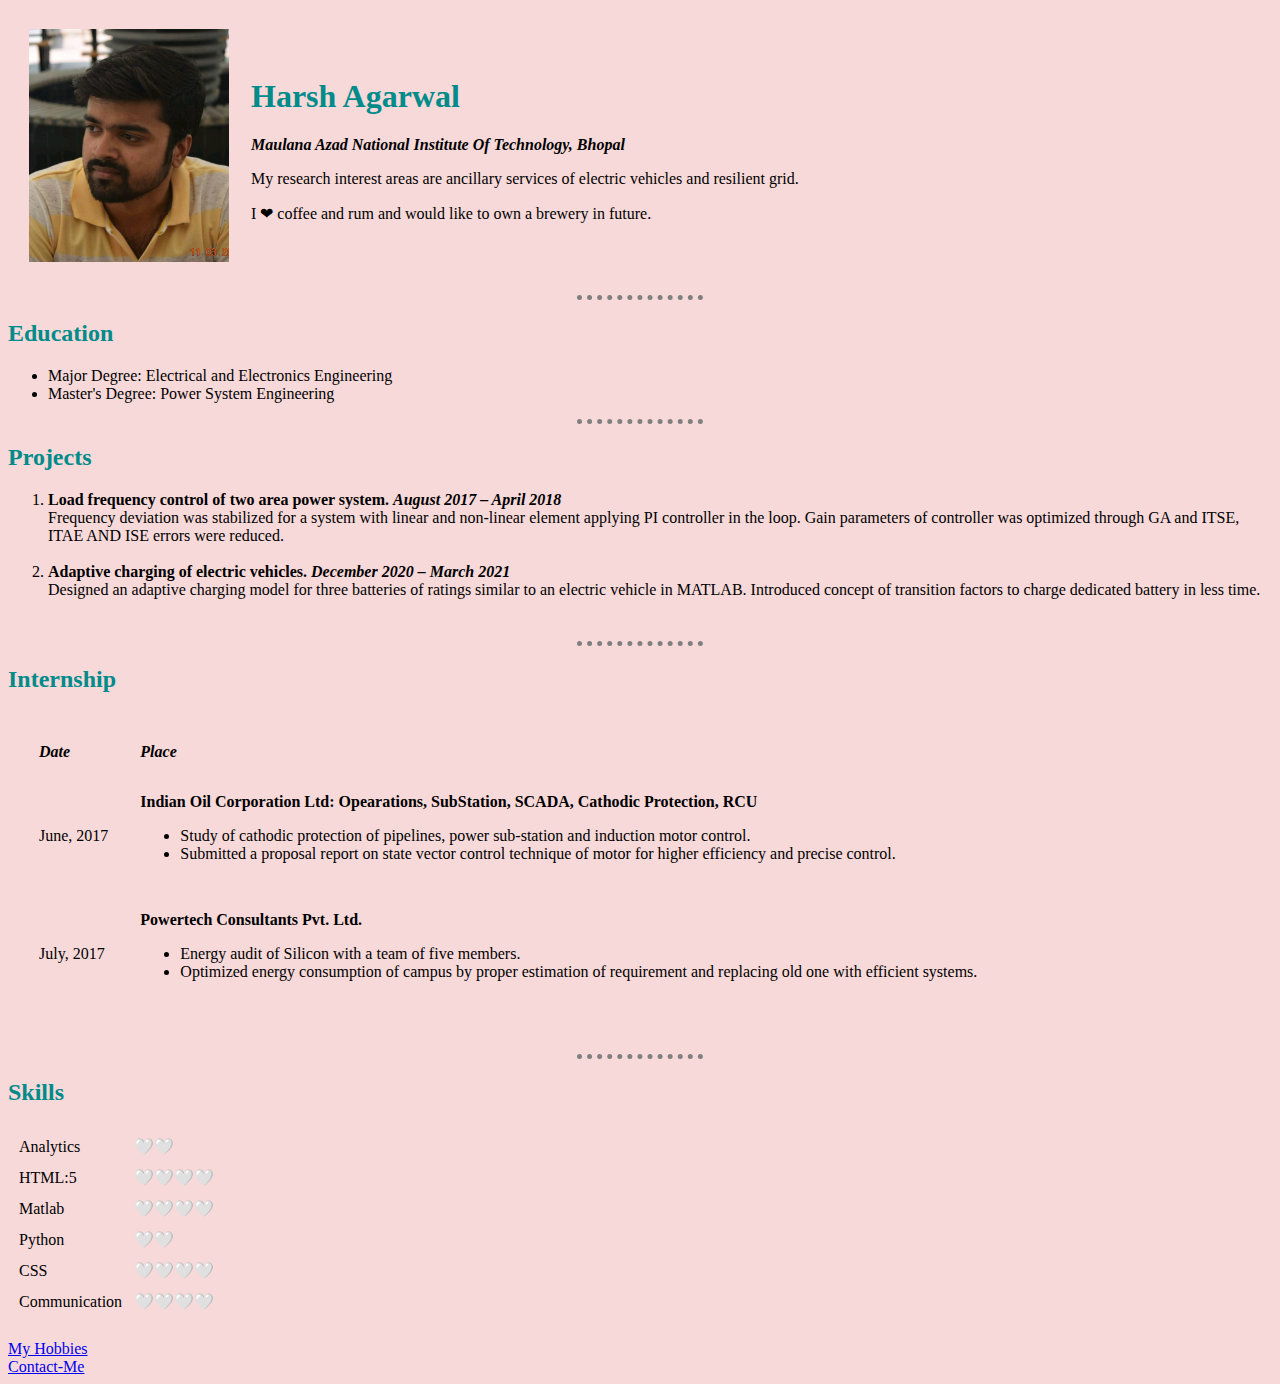
<file: index.html>
<!DOCTYPE html>
<html lang="en">
<head>
    <meta charset="UTF-8">
    <meta http-equiv="X-UA-Compatible" content="IE=edge">
    <meta name="viewport" content="width=device-width, initial-scale=1.0">
    <title>😉Harshit's Personal Website</title>
    <link rel="stylesheet" href="style.css">
    
</head>


<body>
    <table cellspacing="20">
        <tr>
            <td> <img src="imageonline-co-resizedimage.jpg"  alt="harshit Image"></td>
            <td><h1>Harsh Agarwal</h1>
                <b><em><p>Maulana Azad National Institute Of Technology, Bhopal</p></em></b>
                <p>My research interest areas are ancillary services of electric vehicles and resilient grid. </p>
                <p>I ❤ coffee and rum and would like to own a brewery in future.</p>
            </td>
        </tr>
    </table>
   
    <hr>
    <h2>Education</h2>
    <ul>
        <li>Major Degree: Electrical and Electronics Engineering</li>
        <li>Master's Degree: Power System Engineering</ls>
    </ul>
    <hr>
    <h2>Projects</h2>
    <ol>
        <li><b>Load frequency control of two area power system. <i>August 2017 – April 2018</i></b><br>
            Frequency deviation was stabilized for a system with linear and non-linear element applying PI controller in the loop.
            Gain parameters of controller was optimized through GA and ITSE, ITAE AND ISE errors were reduced.</li>
            <br>
        <li><b>Adaptive charging of electric vehicles. <i>December 2020 – March 2021</i></b><br>
            Designed an adaptive charging model for three batteries of ratings similar to an electric vehicle in MATLAB.
            Introduced concept of transition factors to charge dedicated battery in less time.</li>
    </ol>
    <br>
    <hr>
    
    <h2>Internship</h2>
    <table cellspacing="30">
        <head>
            <tr>
                <td><em><b>Date</b></em></td>
                <td><em><b>Place</b></em></td>
            </tr>
        </head>
        <tbody>
            <tr>
                <td>June, 2017</td>
                <td><b>Indian Oil Corporation Ltd: Opearations, SubStation, SCADA, Cathodic Protection, RCU</b>
                    <ul>
                        <li>Study of cathodic protection of pipelines, power sub-station and induction motor control.</li>
                         <li>Submitted a proposal report on state vector control technique of motor for higher efficiency and precise control.</li>
                    </ul>
                </td>
            </tr>
            <tr>
                <td>July, 2017</td>
                <td><b>Powertech Consultants Pvt. Ltd.</b>
                    <ul>
                        <li>Energy audit of Silicon with a team of five members.</li>
                        <li>Optimized energy consumption of campus by proper estimation of requirement and replacing old one with efficient systems.</li>
                    </ul>
                </td>
            </tr>
        </tbody>
    </table>
    <br>
    <hr>
    <h2>Skills</h2>
    <table cellspacing="10">
        <tr>
            <td>Analytics</td>
            <td>🤍🤍</td>
        </tr>
        <tr>
            <td>HTML:5</td>
            <td>🤍🤍🤍🤍</td>
        </tr>
        <tr>
            <td>Matlab</td>
            <td>🤍🤍🤍🤍</td>
        </tr>
        <tr>
            <td>Python</td>
            <td>🤍🤍</td>
        </tr>
        <tr>
            <td>CSS</td>
            <td>🤍🤍🤍🤍</td>
        </tr>
        <tr>
            <td>Communication</td>
            <td>🤍🤍🤍🤍</td>
        </tr>
    </table>
    
    <br>
    <a href="hobbies.html">My Hobbies</a>
    <br>
    <a href="contact-me.html">Contact-Me</a>
</body>
</html>
</file>
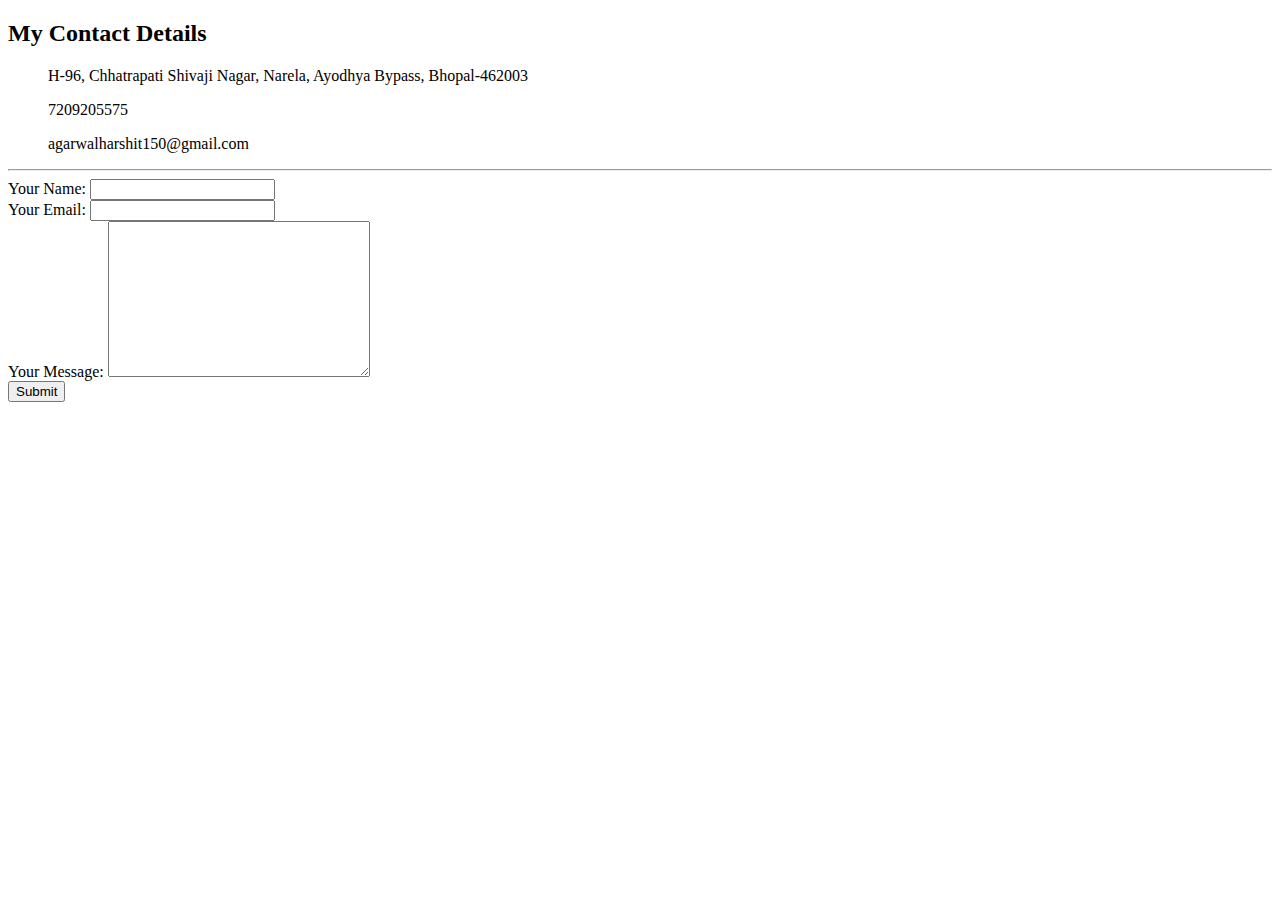
<file: contact-me.html>
<!DOCTYPE html>
<html lang="en">
<head>
    <meta charset="UTF-8">
    <meta http-equiv="X-UA-Compatible" content="IE=edge">
    <meta name="viewport" content="width=device-width, initial-scale=1.0">
    <title>Contact-Me</title>
</head>
<body>
    <h2>My Contact Details</h1>
        <ul>
            <p>H-96, Chhatrapati Shivaji Nagar, Narela, Ayodhya Bypass, Bhopal-462003</p>
            <p>7209205575</p>
            <p>agarwalharshit150@gmail.com</p>
        </ul>
        <hr>
    <form action="mailto:agarwalharshit150@gmail.com" method="POST" enctype="text/plain">
        <label>Your Name:</label>
        <input type="text" name="yourName"><br>
        <label>Your Email:</label>
        <input type="email" name="FromEmail"><br>
        <label>Your Message:</label>
        <textarea name="Message" rows="10" cols="30"></textarea><br>
        <input type="submit">
    </form>    
</body>
</html>
</file>
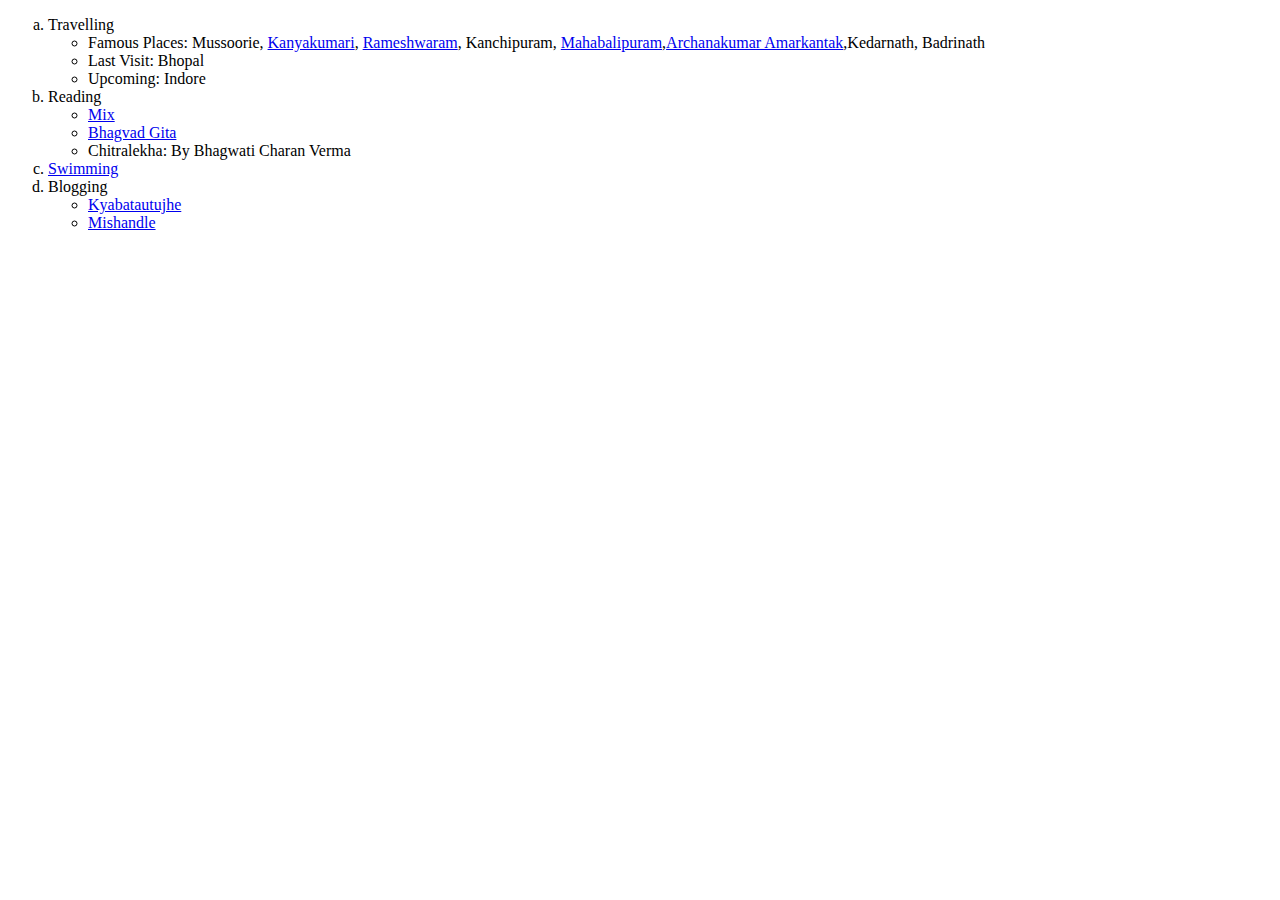
<file: hobbies.html>
<!DOCTYPE html>
<html lang="en">
<head>
    <meta charset="UTF-8">
    <meta http-equiv="X-UA-Compatible" content="IE=edge">
    <meta name="viewport" content="width=device-width, initial-scale=1.0">
    <title>My Hobbies</title>
</head>
<body>
    <ol type="a">
        <li>Travelling<ul type="i"><li>Famous Places: Mussoorie, <a href="https://photos.google.com/search/kankyakumari/photo/AF1QipMd9LVy7NiaNyS4AEdG5vuXJjHFfTSPjMmDxWGG">Kanyakumari</a>, <a href="https://photos.google.com/search/rameshwaram/photo/AF1QipMajLoB1IedxzWiWkk-WtkLUT-BF0B9BizZ_B2j">Rameshwaram</a>, Kanchipuram, <a href="https://photos.google.com/search/mahabalipuram/photo/AF1QipORmN-8AsgeOx1Qa5jP7jjKAMZ57vbmnrYbTc3Y">Mahabalipuram</a>,<a href="https://photos.google.com/search/1%20july%202018/photo/AF1QipPF2IjrsFQnZvlwz02XFMMV18rmlxuXGcUiX_Oq">Archanakumar Amarkantak</a>,Kedarnath, Badrinath </li><li>Last Visit: Bhopal</li><li>Upcoming: Indore</li></ul>
        <li>Reading<ul><li><a href="https://photos.google.com/search/books/photo/AF1QipMFU34jezlc8Y7QFd7vUtC3OWmr56kUEa9B_9Pa">Mix</a></li><li><a href="https://photos.google.com/search/books/photo/AF1QipNTzjGbOZYAU83_qzKo-JUOJAwQDU03HsgjCXYq">Bhagvad Gita</a><li><a hef="https://www.amazon.in/Chitralekha-Bhagwaticharan-Verma/dp/8126715855">Chitralekha: By Bhagwati Charan Verma</a></li></ul></li>
        <li><a href="https://photos.google.com/search/swimming/photo/AF1QipOE6O9HpWR3WKdY0Z-Xi5febmLJOC7XK7zCoBue">Swimming</a></li>
        <li>Blogging</li>
            <ul>
                <li><a href="https://kyabatautujhe.blogspot.com/">Kyabatautujhe</a></li>
                <li><a href="https://mishandle.blogspot.com/">Mishandle</a></li>
            </ol>
    </body>
</html>
</file>
<file: style.css>
body{
            background-color:#f7d9d9;
            
        }
        hr{
            border-color:grey;
            border-style: none;
            border-top-style: dotted;
            width: 10%;
            border-width: 5px;
        }
        h1{
            color:darkcyan ;
        }
        h2{
            color:darkcyan;
        }
        /* Inline styling is dominant over internal styling and internal is dominant over external */
</file>
